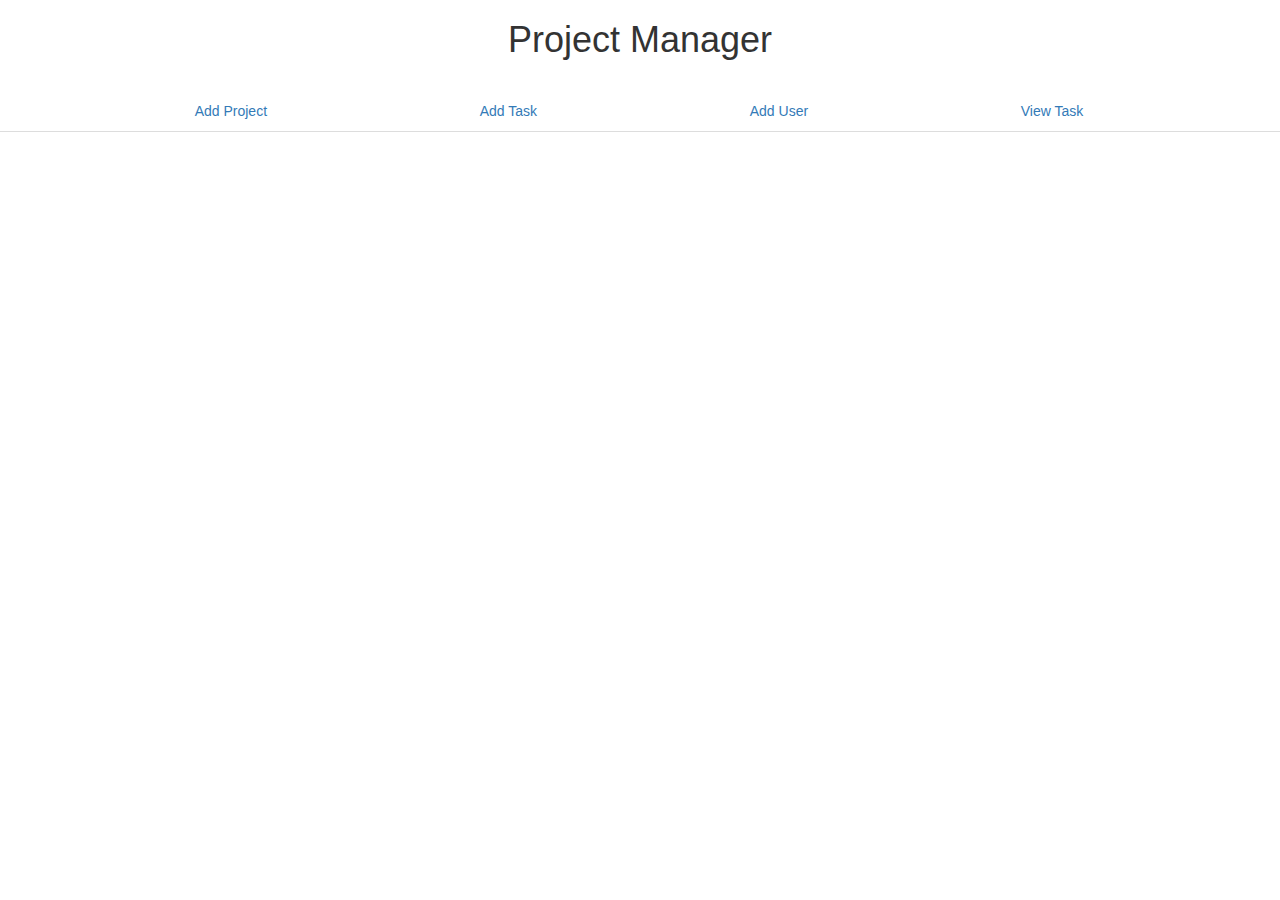
<file: src/main/resources/static/index.html>
<!DOCTYPE html>
<html ng-app="spaApp">
<head>
    <link href="style.css" rel="stylesheet">
    <script src="angular.min.js"></script>
	<script src="angular-route.min.js"></script>
	<meta charset="utf-8">
	<meta name="viewport" content="width=device-width, initial-scale=1">
	<link rel="stylesheet" href="https://maxcdn.bootstrapcdn.com/bootstrap/3.4.0/css/bootstrap.min.css">
	<script src="https://ajax.googleapis.com/ajax/libs/jquery/3.4.1/jquery.min.js"></script>
	<script src="https://maxcdn.bootstrapcdn.com/bootstrap/3.4.0/js/bootstrap.min.js"></script>
	<title>Project Manager</title>
</head>
<body>
	<h1 align="center">Project Manager</h1>
	<br>
	<ul class="nav nav-tabs" style="width:100%">
	  <li id="liProject"><a href="#/project">Add Project</a></li>
	  <li id="liAddTask"><a href="#/addtask">Add Task</a></li>
	  <li id="liUser"><a href="#/user">Add User</a></li>
	  <li id="liViewTask"><a href="#/viewtask">View Task</a></li>
	</ul>
	<div ng-view align="center"></div>

<script>
angular.module("spaApp", ["ngRoute"])
.config(function($routeProvider){
	$routeProvider
	.when("/project", {
		templateUrl: "pages/project.html",
		controller: "projectController"
	})
	.when("/addtask", {
		templateUrl: "pages/addtask.html",
		controller: "addTaskController"
	})
	.when("/user", {
		templateUrl: "pages/user.html",
		controller: "userController"
	})
	.when("/viewtask", {
		templateUrl: "pages/viewtask.html",
		controller: "viewTaskController"
	})
	.when("/edittask/:taskId", {
		templateUrl: "pages/addtask.html",
		controller: "addTaskController"
	})
	.otherwise({
	    redirectTo:'/'
	});
}).controller("projectController", function($scope, $http) {
	
  var projectElem = angular.element( document.querySelector( '#liProject' ) );
  var addTaskElem = angular.element( document.querySelector( '#liAddTask' ) );
  var userElem = angular.element( document.querySelector( '#liUser' ) );
  var viewTaskElem = angular.element( document.querySelector( '#liViewTask' ) );
  projectElem.addClass('active');
  addTaskElem.removeClass('active');
  userElem.removeClass('active');
  viewTaskElem.removeClass('active');
  $scope.projects = {};
  $scope.users = {};
  $scope.dateFlag = false;
  
  $scope.loadProjects = function () {
	  $http.get("http://localhost:9000/projectmanager/project/")
	  .then(function(response) {
		  console.log(response.data);
		  for(i=0; i<response.data.length; i++) {
			  var project = response.data[i];
			  var completedCount = 0;
			  if(project.tasks) {
				  for(j=0; j<project.tasks.length; j++) {
					  if(project.tasks[j].status.includes("completed")) {
						  completedCount++;
					  }
				  }
			  } else {
				  project.tasks = [];
			  }
			  project.completed = completedCount;
		  }
	      $scope.projects = response.data;
	  });
	  
	  $scope.reset();
  }
  
  $scope.searchManager = function () {
	  $http.get("http://localhost:9000/projectmanager/user/")
	  .then(function(response) {
	    $scope.users = response.data;
	  });
	  
  }
  
  $scope.setSelected = function (user) {
	  $scope.selectedUser = user;
  }
  
  $scope.selectUser = function () {
	  $scope.manager = $scope.selectedUser.firstName + " " + $scope.selectedUser.lastName;
  }
  
  $scope.toggleDateFlag = function () {
	  if($scope.dateFlag == true) {
		  $scope.dateFlag = false;
	  } else {
		  $scope.dateFlag = true;
	  }	  
  }
  
  $scope.reset = function () {
	  $scope.selectedUser = undefined;
	  $scope.manager = undefined;
	  $scope.projectName = undefined;
	  $scope.startDate = undefined;
	  $scope.endDate = undefined;
	  $scope.priority = 0;
	  $scope.dateFlag = false;
	  $scope.selectedUser = undefined;
	  angular.element(document.querySelector('#rangeSlider')).value = 0;
  }
  
  $scope.sortByCompleted = function () {
	  $scope.projects.sort(function(a, b){
		  return b.completed - a.completed;
		});
  }
  
  $scope.sortByStartDate = function () {
	  $scope.projects.sort(function(a, b){
		  return new Date(a.formattedStartDate).getTime() - new Date(b.formattedStartDate).getTime();
		});
  }
  
  $scope.sortByEndDate = function () {
	  $scope.projects.sort(function(a, b){
		  return new Date(a.formattedEndDate).getTime() - new Date(b.formattedEndDate).getTime();
		});
  }
  
  $scope.sortByPriority = function () {
	  $scope.projects.sort(function(a, b){
		  return a.priority - b.priority;
		});
  }
  
  $scope.filterProjects = function () {
	  console.log($scope.searchTxt);
	  if($scope.searchTxt == '') {
		  $scope.loadProjects();
	  } else {
		  $scope.projects = $scope.projects.filter(function (el) {
			  return el.project.includes($scope.searchTxt);
			});
	  }
  }
  
  $scope.addNewProject = function () {
	  var valid = true;
	  if($scope.projectName == undefined || $scope.projectName == '') {
		  valid = false;
	  }
	  
	  if($scope.startDate == undefined || $scope.startDate == '') {
		  valid = false;
	  }
	  
	  if($scope.endDate == undefined || $scope.endDate == '') {
		  valid = false;
	  }
	  
	  if($scope.priority == undefined || $scope.priority == '') {
		  valid = false;
	  }
	  
	  if(valid) {
		  var projectJson = {};
		  projectJson.project = $scope.projectName;
		  projectJson.startDate = $scope.startDate;
		  projectJson.endDate = $scope.endDate;
		  projectJson.priority = $scope.priority;
		  
		  $http.post("http://localhost:9000/projectmanager/project/add", projectJson)
		  .then(function(response) {
			  console.log(response);
		    if(response.data) {
		    	if(response.data.status) {
		    		alert("Project Successfully Saved");
		    		$scope.reset();
		    		$scope.loadProjects();
		    	} else {
		    		alert("Project Not Saved");
		    	}
		    }
		  });
	  } else {
		  alert("All fields are Mandatory");
	  }
  }
  
  $scope.editProject = function (projectData) {
	  $scope.projectName = projectData.project;
	  $scope.startDate = projectData.formattedStartDate;
	  $scope.endDate = projectData.formattedEndDate;
	  $scope.priority = projectData.priority;
	  if(projectData.user) {
		  $scope.selectedUser = projectData.user;
		  $scope.manager = $scope.selectedUser.firstName + " " + $scope.selectedUser.lastName;
	  }
	  angular.element(document.querySelector('#rangeSlider')).value = $scope.priority;
	  angular.element(document.querySelector('#sliderValue')).value = $scope.priority;
	  $scope.dateFlag = true;
  }
  
}).controller("addTaskController", function($scope, $http, $routeParams) {

  var projectElem = angular.element( document.querySelector( '#liProject' ) );
  var addTaskElem = angular.element( document.querySelector( '#liAddTask' ) );
  var userElem = angular.element( document.querySelector( '#liUser' ) );
  var viewTaskElem = angular.element( document.querySelector( '#liViewTask' ) );
  addTaskElem.addClass('active');
  projectElem.removeClass('active');
  userElem.removeClass('active');
  viewTaskElem.removeClass('active');
  $scope.editFlag = false;
  
  $scope.init = function () {
	  $scope.priority = 0;
	  angular.element(document.querySelector('#rangeSlider')).value = $scope.priority;
	  angular.element(document.querySelector('#sliderValue')).value = $scope.priority;
	  
	  if($routeParams.taskId) {
		  $http.get("http://localhost:9000/projectmanager/task/"+$routeParams.taskId)
		  .then(function(response) {
		      $scope.taskData = response.data;
		      $scope.editFlag = true;
		      
		      $http.get("http://localhost:9000/projectmanager/project/"+$scope.taskData.projectId)
			  .then(function(response) {
			      $scope.selectedProject = response.data;
				  $scope.project = response.data.project;
			  });
			  
		      if($scope.taskData.parentId) {
		    	  $http.get("http://localhost:9000/projectmanager/parenttask/"+$scope.taskData.parentId)
				  .then(function(response) {
				      $scope.selectedParentTask = response.data;
					  $scope.parentTask = response.data.parentTask;
				  });
		      }
			  
			  $scope.task = $scope.taskData.task;
			  $scope.startDate = $scope.taskData.formattedStartDate;
			  $scope.endDate = $scope.taskData.formattedEndDate;
			  $scope.priority = $scope.taskData.priority;
			  angular.element(document.querySelector('#sliderValue')).value = $scope.priority;
			  angular.element(document.querySelector('#rangeSlider')).value = $scope.priority;
		  });
		  
	  }
  }
  
  $scope.reset = function () {
	  $scope.priority = 0;
	  angular.element(document.querySelector('#rangeSlider')).value = $scope.priority;
	  angular.element(document.querySelector('#sliderValue')).value = $scope.priority;
	  $scope.selectedProject = undefined;
	  $scope.project = undefined;
	  $scope.selectedParentTask = undefined;
	  $scope.parentTask = undefined;
	  $scope.selectedUser = undefined;
	  $scope.user = undefined;
	  $scope.task = undefined;
	  $scope.startDate = undefined;
	  $scope.endDate = undefined;
	  $scope.priority = undefined;
  }
  
  $scope.searchProject = function () {
	  $http.get("http://localhost:9000/projectmanager/project/")
	  .then(function(response) {
	    $scope.projects = response.data;
	  });
  }
  
  $scope.setSelectedProject = function (project) {
	  $scope.selectedProject = project;
	  $scope.project = project.project;
  }
  
  $scope.searchParentTask = function () {
	  $http.get("http://localhost:9000/projectmanager/parenttask/")
	  .then(function(response) {
	    $scope.parentTasks = response.data;
	  });
  }
  
  $scope.setSelectedParentTask = function (parentTask) {
	  $scope.selectedParentTask = parentTask;
	  $scope.parentTask = parentTask.parentTask;
  }
  
  $scope.searchUser = function () {
	  $http.get("http://localhost:9000/projectmanager/user/")
	  .then(function(response) {
	    $scope.users = response.data;
	  });
  }
  
  $scope.setSelectedUser = function (user) {
	  $scope.selectedUser = user;
	  $scope.user = user.firstName + " " + user.lastName;
  }
  
  $scope.addNewTask = function () {
	  var valid = true;
	  if($scope.selectedProject == undefined || $scope.selectedProject == '') {
		  valid = false;
	  }
	  
	  if($scope.task == undefined || $scope.task == '') {
		  valid = false;
	  }
	  
	  if($scope.parentTaskFlag) {
		  if($scope.selectedParentTask == undefined || $scope.selectedParentTask == '') {
			  valid = false;
		  }
	  }
	  
	  if($scope.priority == undefined || $scope.priority == '') {
		  valid = false;
	  }
	  
	  if($scope.startDate == undefined || $scope.startDate == '') {
		  valid = false;
	  }
	  
	  if($scope.endDate == undefined || $scope.endDate == '') {
		  valid = false;
	  }
	  
	  if($scope.selectedUser == undefined || $scope.selectedUser == '') {
		  valid = false;
	  }
	  
	  if(valid) {
		  var taskJson = {};
		  taskJson.projectId = $scope.selectedProject.projectId;
		  if($scope.parentTaskFlag) {
			  taskJson.parentId = $scope.selectedParentTask.parentId;
		  }
		  taskJson.task = $scope.task;
		  taskJson.startDate = $scope.startDate;
		  taskJson.endDate = $scope.endDate;
		  taskJson.priority = $scope.priority;
		  
		  if($scope.editFlag == true) {
			  taskJson.taskId = $scope.taskData.taskId;
			  taskJson.status = $scope.taskData.status;
		  }
		  
		  $http.post("http://localhost:9000/projectmanager/task/add", taskJson)
		  .then(function(response) {
			  console.log(response);
		    if(response.data) {
		    	if(response.data.status) {
		    		alert("Task Successfully Saved");
		    		$scope.reset();
		    		$scope.init();
		    	} else {
		    		alert("Task Not Saved");
		    	}
		    }
		  });
	  } else {
		  alert("All fields are Mandatory");
	  }
  }
  
}).controller("userController", function($scope, $http) {
	
  var projectElem = angular.element( document.querySelector( '#liProject' ) );
  var addTaskElem = angular.element( document.querySelector( '#liAddTask' ) );
  var userElem = angular.element( document.querySelector( '#liUser' ) );
  var viewTaskElem = angular.element( document.querySelector( '#liViewTask' ) );
  userElem.addClass('active');
  addTaskElem.removeClass('active');
  projectElem.removeClass('active');
  viewTaskElem.removeClass('active');
  
  $scope.loadUsers = function () {
	  $http.get("http://localhost:9000/projectmanager/user/")
	  .then(function(response) {
		  $scope.users = response.data;
	  });
  }
  
  $scope.reset = function () {
	  $scope.firstName = undefined;
	  $scope.lastName = undefined;
	  $scope.employeeId = undefined;
	  $scope.userId = undefined;
  }
  
  $scope.isValid = function () {
	  var valid = true;
	  if($scope.firstName == undefined || $scope.firstName == '') {
		  valid = false;
	  }
	  
	  if($scope.lastName == undefined || $scope.lastName == '') {
		  valid = false;
	  }
	  
	  if($scope.employeeId == undefined || $scope.employeeId == '') {
		  valid = false;
	  }
	  return valid;
  }
  
  $scope.addNewUser = function () {
	  if($scope.isValid()) {
		  var userJson = {};
		  userJson.firstName = $scope.firstName;
		  userJson.lastName = $scope.lastName;
		  userJson.employeeId = $scope.employeeId;
		  console.log(userJson);
		  if($scope.userId != undefined && $scope.userId != '') {
			  $scope.userId = user.userId;
		  }
		  
		  $http.post("http://localhost:9000/projectmanager/user/add", userJson)
		  .then(function(response) {
			  console.log(response);
		    if(response.data) {
		    	if(response.data.status) {
		    		alert("User Successfully Saved");
		    		$scope.loadUsers();
		    		$scope.reset();
		    	} else {
		    		alert("User Not Saved");
		    	}
		    }
		  });
	  } else {
		  alert("All fields are Mandatory");
	  }
  }
  
  $scope.editUser = function (user) {
	  console.log(user);
	  $scope.firstName = user.firstName;
	  $scope.lastName = user.lastName;
	  $scope.employeeId = user.employeeId;
	  $scope.userId = user.userId;
  }
  
  $scope.deleteUser = function (user) {
	  $http.post("http://localhost:9000/projectmanager/user/delete/"+user.userId)
	  .then(function(response) {
		  console.log(response);
	    if(response.data) {
	    	if(response.data.status) {
	    		alert("User Successfully Deleted");
	    		$scope.loadUsers();
	    		$scope.reset();
	    	} else {
	    		alert("User Not Deleted");
	    	}
	    }
	  });
  }
  
  $scope.filterUsers = function () {
	  if($scope.searchTxt == '') {
		  $scope.loadUsers();
	  } else {
		  $scope.users = $scope.users.filter(function (el) {
			  return el.firstName.includes($scope.searchTxt);
			});
	  }
  }
  
  function compareStrings(a, b) {
	  // Assuming you want case-insensitive comparison
	  a = a.toLowerCase();
	  b = b.toLowerCase();

	  return (a < b) ? -1 : (a > b) ? 1 : 0;
  }
  
  $scope.sortById = function () {
	  $scope.users.sort(function(a, b){
		  return a.employeeId - b.employeeId;
		});
  }
  
  $scope.sortByFirstName = function () {
	  $scope.users.sort(function(a, b){
		  return compareStrings(a.firstName, b.firstName);
		});
  }
  
  $scope.sortByLastName = function () {
	  $scope.users.sort(function(a, b){
		  return compareStrings(a.lastName, b.lastName);
		});
  }
  
}).controller("viewTaskController", function($scope, $http, $location) {
	
  var projectElem = angular.element( document.querySelector( '#liProject' ) );
  var addTaskElem = angular.element( document.querySelector( '#liAddTask' ) );
  var userElem = angular.element( document.querySelector( '#liUser' ) );
  var viewTaskElem = angular.element( document.querySelector( '#liViewTask' ) );
  viewTaskElem.addClass('active');
  addTaskElem.removeClass('active');
  userElem.removeClass('active');
  projectElem.removeClass('active');
  
  $scope.loadTasks = function () {
	  $http.get("http://localhost:9000/projectmanager/task/")
	  .then(function(response) {
		  $scope.tasks = response.data;
		  
		  for(i=0; i<$scope.tasks.length; i++) {
			  if(!$scope.tasks[i].parentId) {
				  var parentTask = {};
				  parentTask.parentTask = "This Task has No Parent";
				  $scope.tasks[i].parentTask = parentTask;
			  }
		  }
	  });
  }
  
  $scope.filterProjects = function () {
	  if($scope.searchTxt == '') {
		  $scope.loadTasks();
	  } else {
		  $scope.tasks = $scope.tasks.filter(function (el) {
			  if(el.parentId) {
				  return el.parentTask.parentTask.includes($scope.searchTxt);
			  }
			});
	  }
  }
  
  function compareStrings(a, b) {
	  // Assuming you want case-insensitive comparison
	  a = a.toLowerCase();
	  b = b.toLowerCase();

	  return (a < b) ? -1 : (a > b) ? 1 : 0;
  }
  
  $scope.sortByCompleted = function () {
	  $scope.tasks.sort(function(a, b){
		  return compareStrings(a.status, b.status);
		});
  }
  
  $scope.sortByStartDate = function () {
	  $scope.tasks.sort(function(a, b){
		  return new Date(a.formattedStartDate).getTime() - new Date(b.formattedStartDate).getTime();
		});
  }
  
  $scope.sortByEndDate = function () {
	  $scope.tasks.sort(function(a, b){
		  return new Date(a.formattedEndDate).getTime() - new Date(b.formattedEndDate).getTime();
		});
  }
  
  $scope.sortByPriority = function () {
	  $scope.tasks.sort(function(a, b){
		  return a.priority - b.priority;
		});
  }
  
  $scope.endTask = function (task) {
	  task.status = "Completed";
	  $http.post("http://localhost:9000/projectmanager/task/add", task)
	  .then(function(response) {
	    if(response.data) {
	    	if(response.data.status) {
	    		alert("Task Successfully Ended");
	    		$scope.loadTasks();
	    	} else {
	    		alert("Task Not Ended");
	    	}
	    }
	  });
  }
  
  $scope.editTask = function (task) {
	  $location.path("/edittask/"+task.taskId);
  }
	  
});
</script>

 
</body>
</html>
</file>
<file: src/main/resources/static/style.css>
html, body{
    margin: 0;
    padding: 0;
}
 
#mainWrapper{
    display: flex;
    flex-direction: column;
    align-items: center;
    margin-top: 50px
}
 
#fixedContent{
    margin-bottom: 50px;
}
 
#wrapper{
    width: 350px;
}
 
#routedContent{
    width: 350px;
    position: absolute;
}
 
ul{
    display: flex;
    justify-content: space-between;
    width: 350px;
    margin: 0;
    padding: 0;
}
 
a{
    text-decoration: none;
    color: #FFFFFF;
    font-family: Arial;
 
    list-style: none;
    background-color: #cecece;
    padding: 7px 10px;
    border-radius: 2px;
}
</file>
